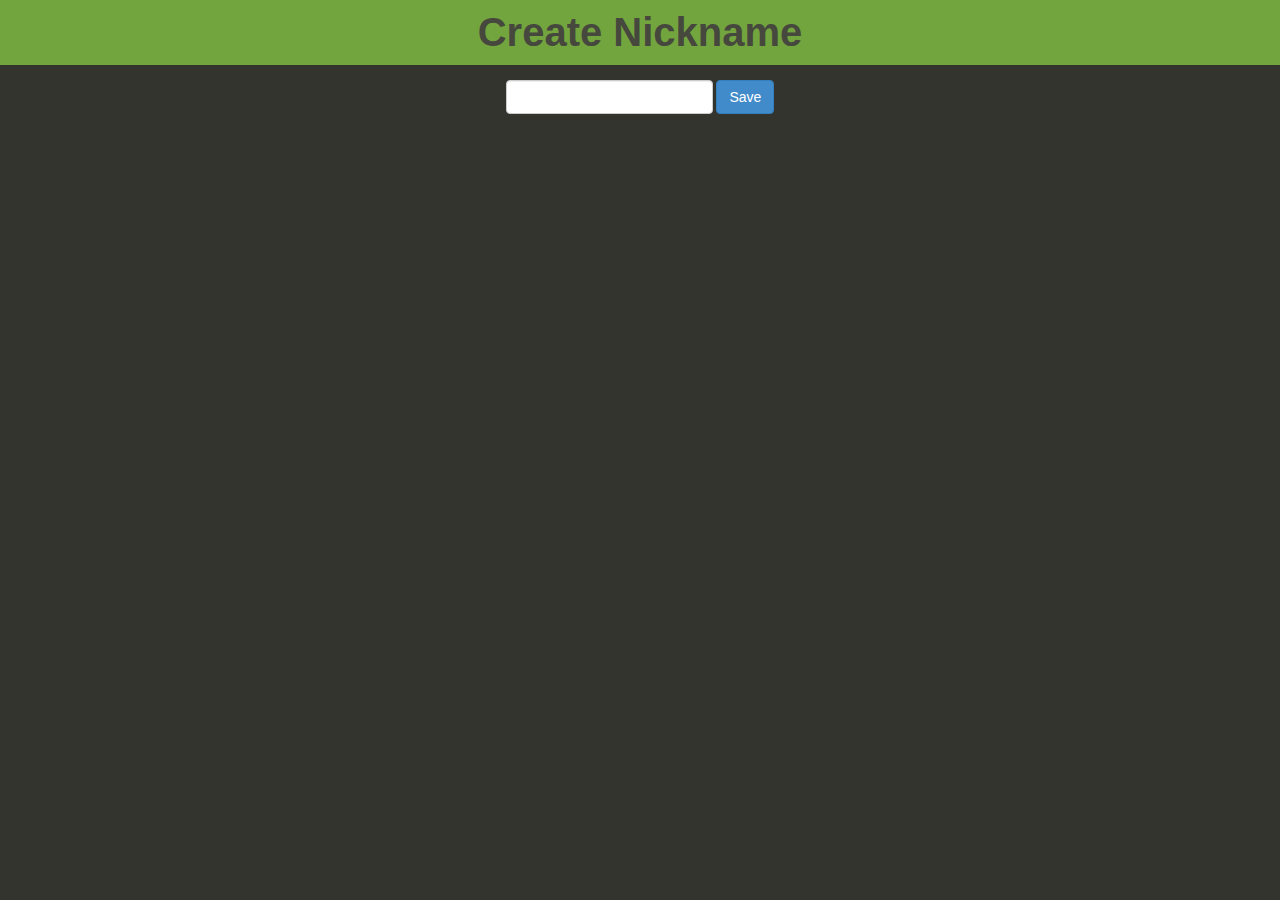
<file: www/home.html>
<!DOCTYPE html>
<html lang="en">

<head>
	<link rel="stylesheet" type="text/css" href="css/bootstrap.css">
	<link rel="stylesheet" type="text/css" href="css/backchannel.css">
	<script src="js/jquery.js" type="text/javascript"></script>
	<script src="js/home.js" type="text/javascript"></script>
	<meta name="viewport" content="width=device-width, initial-scale=1, maximum-scale=1, user-scalable=no"></head>

<body>
	<div class="center-block">
			<header>
				<div class="row">
					<h1 class="text-center">Create Nickname</h1>
				</div>
			</header>
		</div>
	    <div class="center-block">
			<div class="form-inline text-center">
				<input class="form-control" id="nick" type="text"/>
		    	<button name="button" id="save" type="button" class="btn btn-primary">Save</button>
			</div>
		</div>

		<script type="text/javascript">

		$( "#save" ).click(function() {
			window.localStorage.setItem("nick", $(nick).val(), false);
		});
		</script>
	</div>
</body>

</html>
</file>
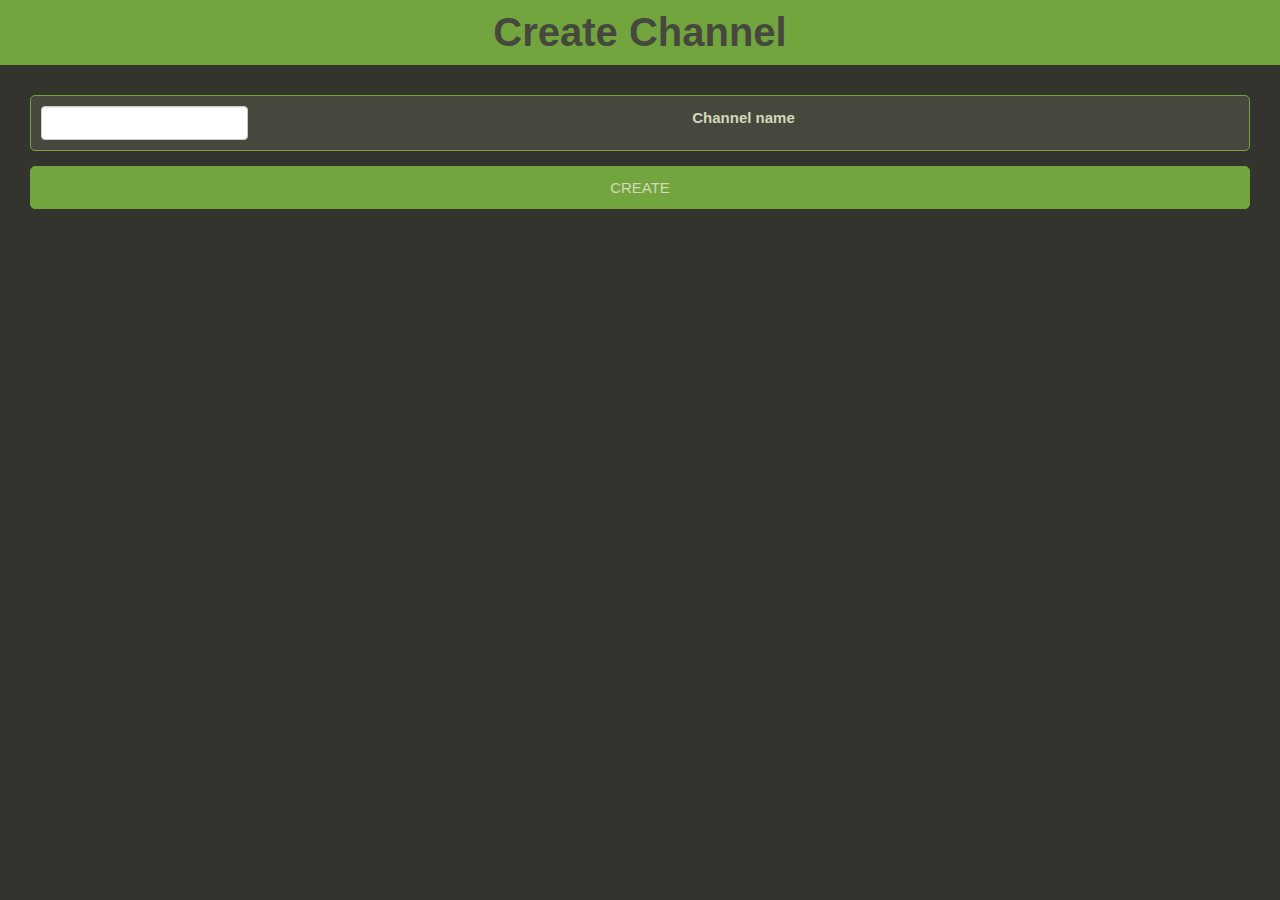
<file: www/new_channel.html>
<!DOCTYPE html>
<html lang="en">
	<head>
		<link rel="stylesheet" type="text/css" href="css/bootstrap.css">
		<link rel="stylesheet" type="text/css" href="css/backchannel.css">
		<script src="js/jquery.js" type="text/javascript"></script>
		<script src="js/handlebars.js" type="text/javascript"></script>
		<script src="js/places.js" type="text/javascript"></script>
		<meta name="viewport" content="width=device-width, initial-scale=1, maximum-scale=1, user-scalable=no">
	</head>
	<body>
		<div id="header" class="container-fluid center-block">
			<header>
				<div class="row">
					<h1 class="text-center">Create Channel</h1>
				</div>
			</header>
		</div>
		<div class="container-fluid main center-block">
			<div class="row entry form-inline text-center">
				<label for="channel_name" class="col-sx-2 control-label">Channel name</label>
				<input name="channel_name" id="nick" type="text" class="form-control col-xs-2 input-med text-center">
			</div>
			<div class="row entry create">
				<div class="col-xs-12 create text-center">CREATE</div>
			</div>
		</div>
	</body>
</html>
</file>
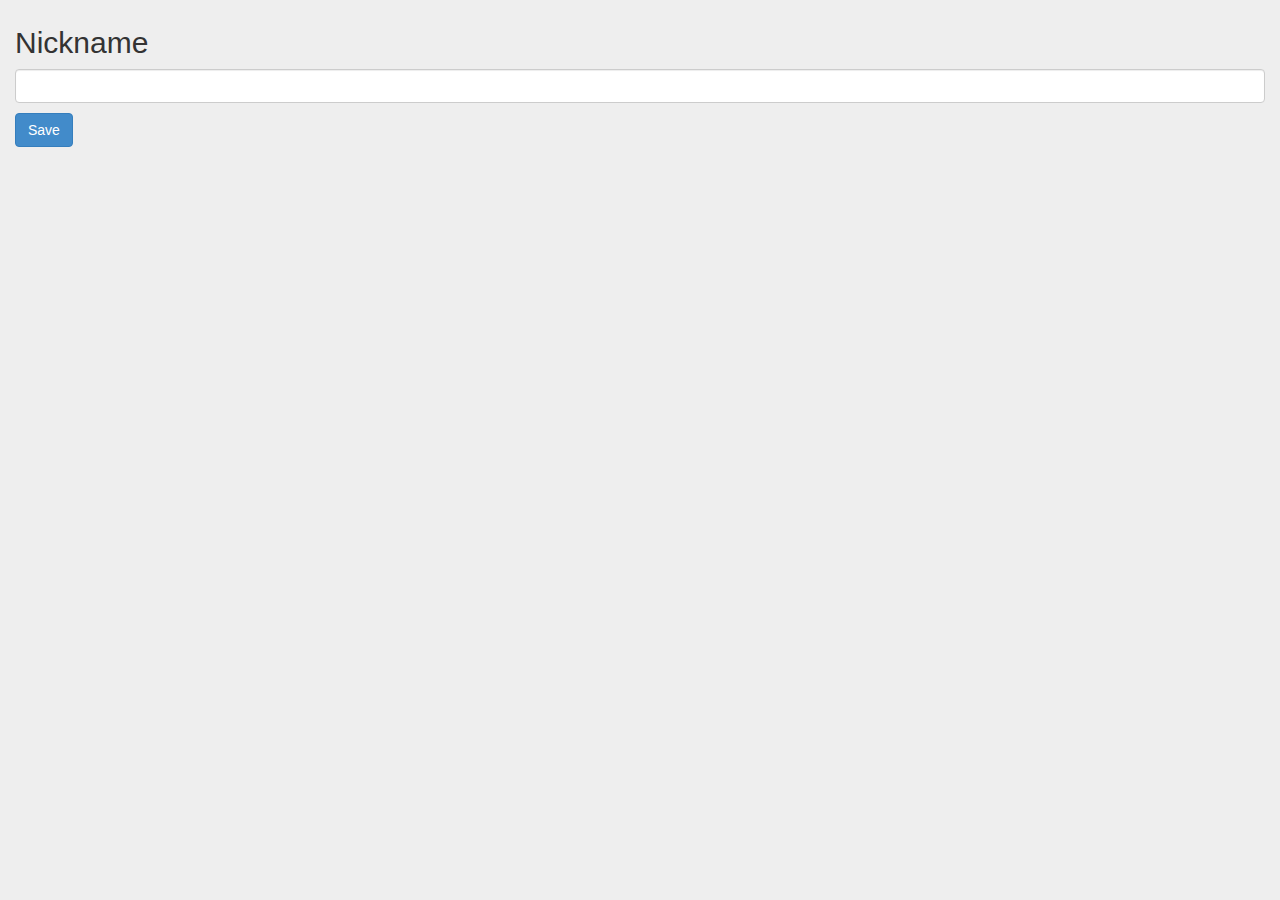
<file: platforms/android/assets/www/home.html>
<!DOCTYPE html>
<html lang="en">

<head>
	<link rel="stylesheet" type="text/css" href="css/bootstrap.css">
	<script src="js/jquery.js" type="text/javascript"></script>
	<script src="js/home.js" type="text/javascript"></script>
	<meta name="viewport" content="width=device-width, initial-scale=1, maximum-scale=1, user-scalable=no"></head>

<body>
	<div class="container-fluid">
	    <p class="row">
	    	<label for="nick" class="col-sm-2 control-label"><h2>Nickname</h2></label>
	        <input name="nick" id="nick" type="text" class="form-control">
	    </p>
	    <p>
		    <button name="button" id="save" type="button" class="btn btn-primary">Save</button>
		</p>

		<script type="text/javascript">

		$( "#save" ).click(function() {
			window.localStorage.setItem("nick", $(nick).val(), false);
		});
		</script>
	</div>
</body>

</html>
</file>
<file: www/css/backchannel.css>
/* #1ebad6 */
@border-radius-base: 4px;

/* Reset body padding and margins */
html { position:relative; min-height:100% }
body { margin:0; width:100%; background:#33342d; font-family:helvetica,arial,sans-serif;}

/* Title */
header h1 { background-color:#73a53e; margin:0 0 15px 0; padding:10px 0 10px 0; font-size:40px; font-weight:bold; color:#46483e; border-color:#73a53e;  border-bottom-style:solid; border-width:1px;}

div.entry { margin:15px; padding:10px; font-size:15px; border-color:#73a53e; -webkit-border-radius: 5px;
-moz-border-radius: 5px;
border-radius: 5px; border-style:solid; border-width:1px;background-color:#46483e; color:#d2d8ba;}
div.entry div.image { padding-left:0px;}
div.entry div.name { padding-top:10px;}
div.entry div.num-channel { padding-top:10px;}
.strong { font-weight:bold;}
div.entry.create {margin:15px; padding:10px; font-size:15px; border-color:#73a53e; background-color:#73a53e; -webkit-border-radius: 5px; -moz-border-radius: 5px;
border-radius: 5px; border-style:solid; border-width:1px; color:#d2d8ba; }
div.entry div.create  { text-size:30px;}
div.message-block{ background-color:#ffffff; width:70%; height:80%; border-radius:5px; border-sytle:solid;}
</file>
